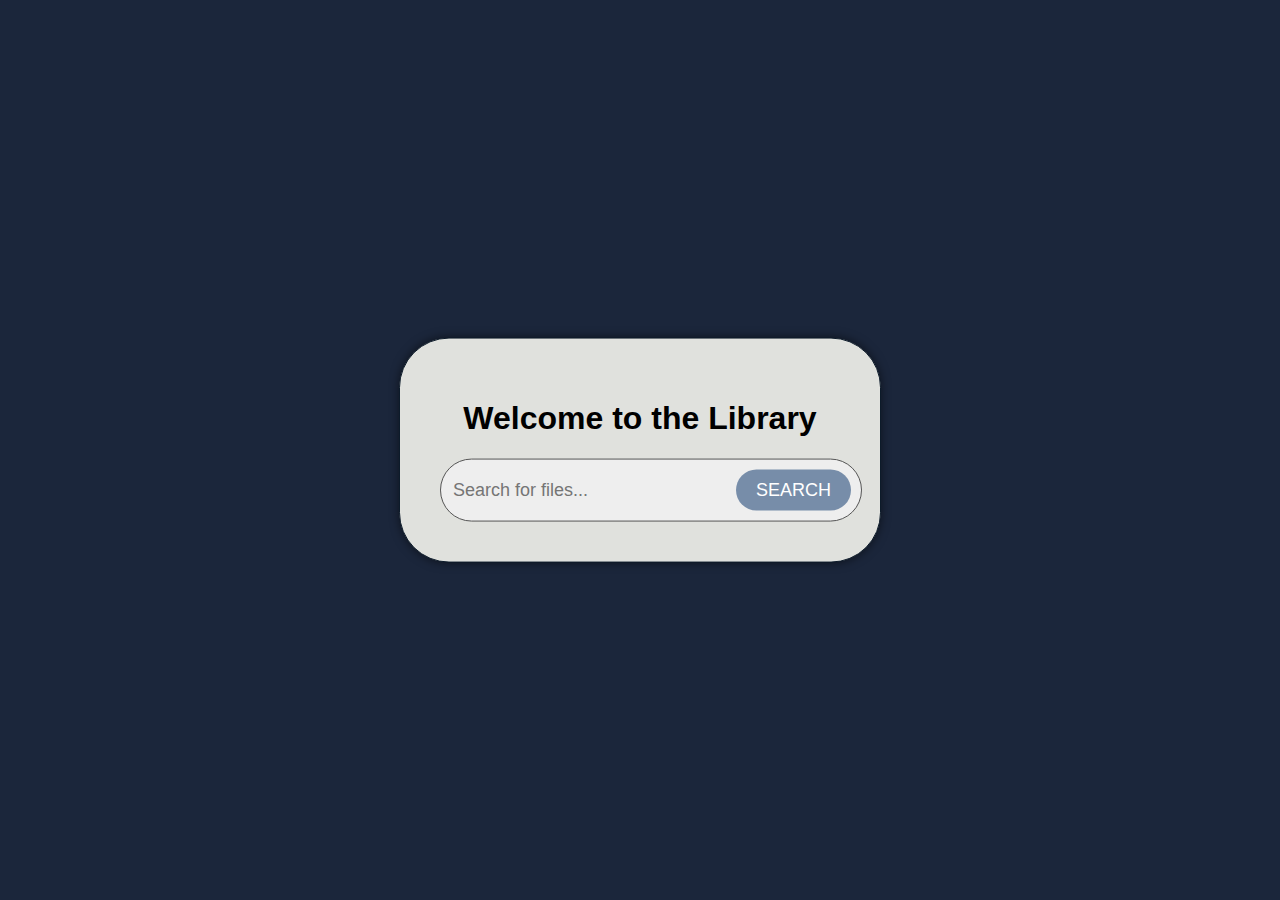
<file: frontend/index.html>
<!DOCTYPE html>
<html>
<head>
    <meta charset="UTF-8">
    <meta name="viewport" content="width=device-width, initial-scale=1.0">
    <title>Library</title>
    <link rel="stylesheet" href="style.css">
</head>
<body>
    <div class="library-container">
        <h1>Welcome to the Library</h1>
        <form action="/search.html" method="get" class="search-form">
            <input type="text" class="search-bar" placeholder="Search for files..." name="query" />
            <button class="search-button" type="submit">Search</button>
        </form>
    </div>
</body>
</html>
</file>
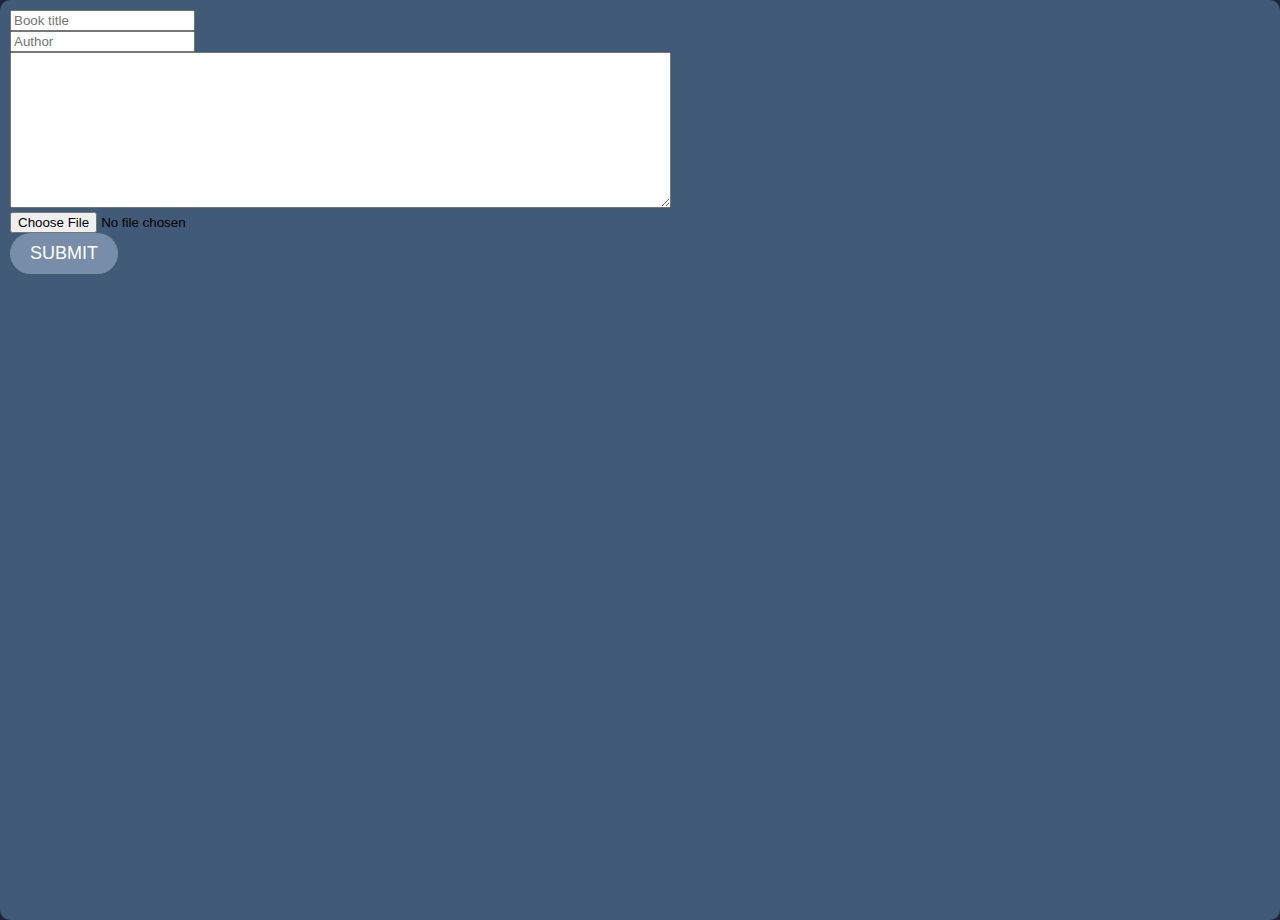
<file: frontend/upload.html>
<!DOCTYPE html>
<html>
<head>
    <meta charset="UTF-8">
    <meta name="viewport" content="width=device-width, initial-scale=1.0">
    <title>Library</title>
    <link rel="stylesheet" href="style.css">
</head>
<body>
    <div class="info-container" id="uploadContainer">
        <form
            enctype="multipart/form-data"
            action="/api/v1/upload"
            method="post"
            class="upload-form">
            <div><input type="text" class="Title" placeholder="Book title" name="book-title" /></div>
            <div><input type="text" class="Author" placeholder="Author" name="book-author" /></div>
            <div><textarea type="text" class="Description" placeholder="Description" cols="80" rows="10" name="book-description">
            </textarea></div>

            <!-- <div id="drop_zone"
                ondrop="dropHandler(event);"
                ondragover="dragOverHandler(event);">
                <p>Drag one or more files to this <i>drop zone</i>.</p>
            </div>               -->
            <input type="file" name="book-file" />
            <div></div><button class="search-button" type="submit">Submit</button></div>
        </form>
    </div>

    <script>
        function dropHandler(event) {
            event.preventDefault();
            console.log("File(s) dropped");
        }
        function dragOverHandler(ev) {
            console.log("File(s) in drop zone");

            // Prevent default behavior (Prevent file from being opened)
            ev.preventDefault();
        }

    </script>
</body>
</html>
</file>
<file: frontend/style.css>
:root {
    --dark:#0d1b2a;
    --dark-mid: #1b263b;
    --mid: #415a77;
    --light-mid: #778da9;
    --light: #e0e1dd;
    --white: #eee;
}

body {
    font-family: Arial, sans-serif;
    background-color: var(--dark-mid);
    margin: 0;
    /* display: flex; */
    align-items: center;
    justify-content: center;
    height: 100vh;
}

.library-container {
    background-color: var(--light);
    border: 1px solid var(--dark);
    padding: 40px;
    border-radius: 5px;
    box-shadow: 0 0 10px rgba(0, 0, 0, 0.5);
    width: 400px;
    text-align: center;
    border-radius: 50px;

    position: absolute;
    top: 50%;
    left: 50%;
    transform: translate(-50%, -50%);

}

.top-bar {
    background-color: var(--mid);
    border: 1px solid var(--dark);
    padding: 40px;
    border-radius: 5px;
    text-align: center;
    border-radius: 50px;
}

.results-separator {
    margin: 20px 0;
}

.search-bar-container {
    display: flex;
    flex-direction: row;
    width: 100%;

    background-color: var(--white);
    border: 1px solid #555;
    padding: 10px;
    border-radius: 50px;
}

.search-bar {
    width: 100%;
    border: none;
    outline: none;
    background-color: var(--white);
    text-align: left;
    font-size: large;
}

.search-button {
    background-color: var(--light-mid);
    color: white;
    padding: 10px 20px;
    border: none;
    border-radius: 50px;
    cursor: pointer;
    text-transform: uppercase;
    font-size: large;
}

.search-form {
    display: flex;
    flex-direction: row;
    width: 100%;

    background-color: var(--white);
    border: 1px solid #555;
    padding: 10px;
    border-radius: 50px;
    
}

.search-button:hover {
    background-color: var(--dark-mid);
}

.search-results {
    background-color: var(--mid);
    border-radius: 10px;
    padding: 10px 5px;
}

.search-result {
    border: 1px solid var(--dark-mid);
    border-radius: 15px;
    padding: 10px;
    margin-bottom: 10px;
    background-color: var(--light);
    box-shadow: 0 0 10px rgba(0, 0, 0, 0.5);
}

.search-result:hover {
    background-color: var(--white);
}

.search-result h2 {
    margin-top: 0;
    margin-bottom: 5px;
}

.search-result p {
    margin: 0;
}


.info-container {
    background-color: var(--mid);
    border-radius: 10px;
    padding: 10px 10px;
    height: 100%;
}

.book-info {
    height: 100%;
    border: 1px solid var(--dark-mid);
    border-radius: 15px;
    padding: 10px;
    background-color: var(--light);
    box-shadow: 0 0 10px rgba(0, 0, 0, 0.5);
    position: relative;
}

.cover-frame {
    box-shadow: 0 0 10px rgba(0, 0, 0, 1);
}

.upload-form {
    flex-direction: column;
}

#drop_zone {
    border: 1px solid var(--dark-mid);
    box-shadow: 0 0 10px rgba(0, 0, 0, 0.5);
    background: var(--light);
    border-radius: 15px;
    padding: 10px;
    margin: 10px 0px;
    width: 50%;
}

#drop_zone:hover {
    background: var(--light-mid);
}
</file>
